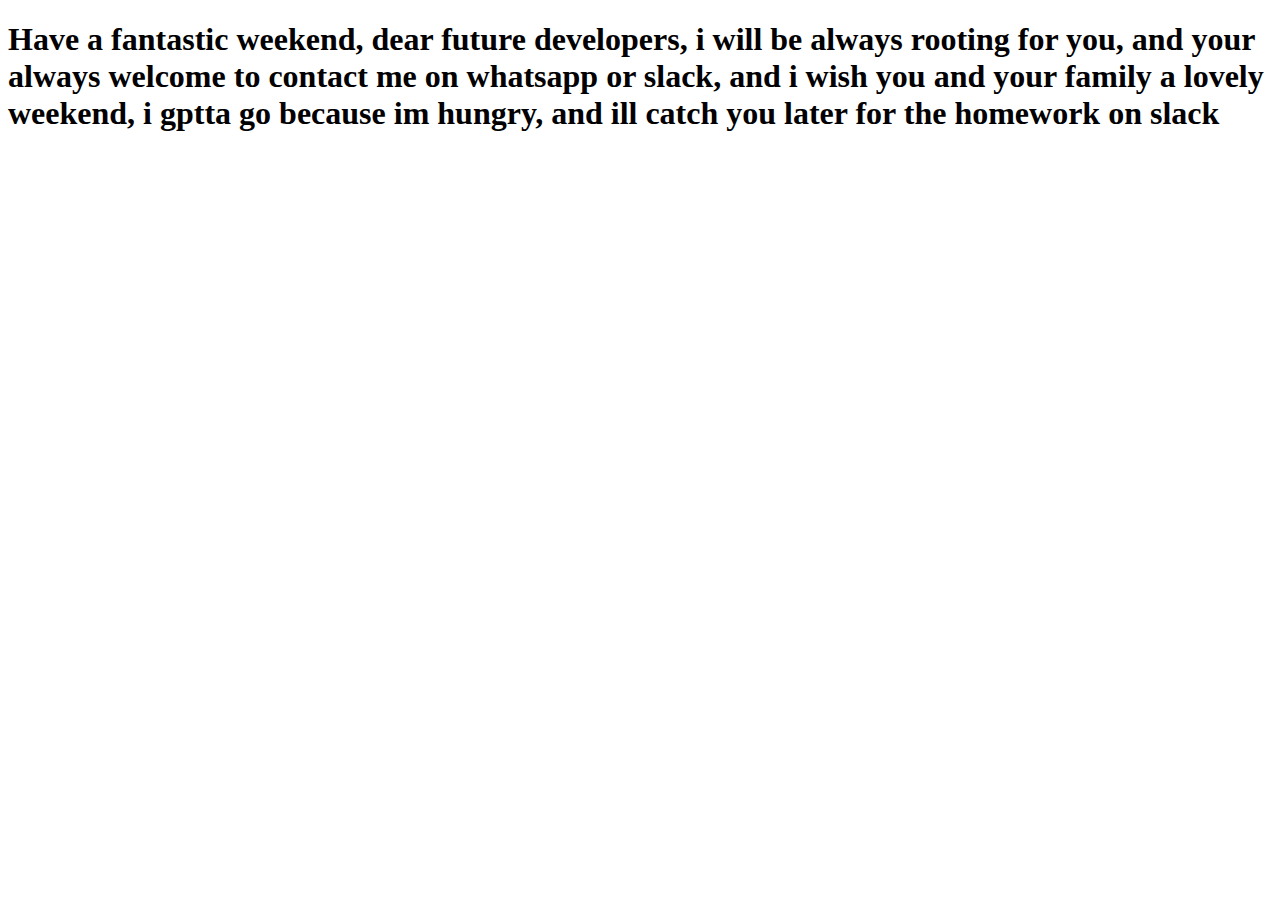
<file: html/index.html>
<!DOCTYPE html>
<html lang="en">
<head>
    <meta charset="UTF-8">
    <title>Title</title>
</head>
<body>
<h1> Have a fantastic weekend, dear future developers, i will be always rooting for you, and your always welcome to contact me on whatsapp or slack, and i wish you and your family a lovely weekend, i gptta go because im hungry, and ill catch you later for the homework on slack </h1>
</body>
</html>
</file>
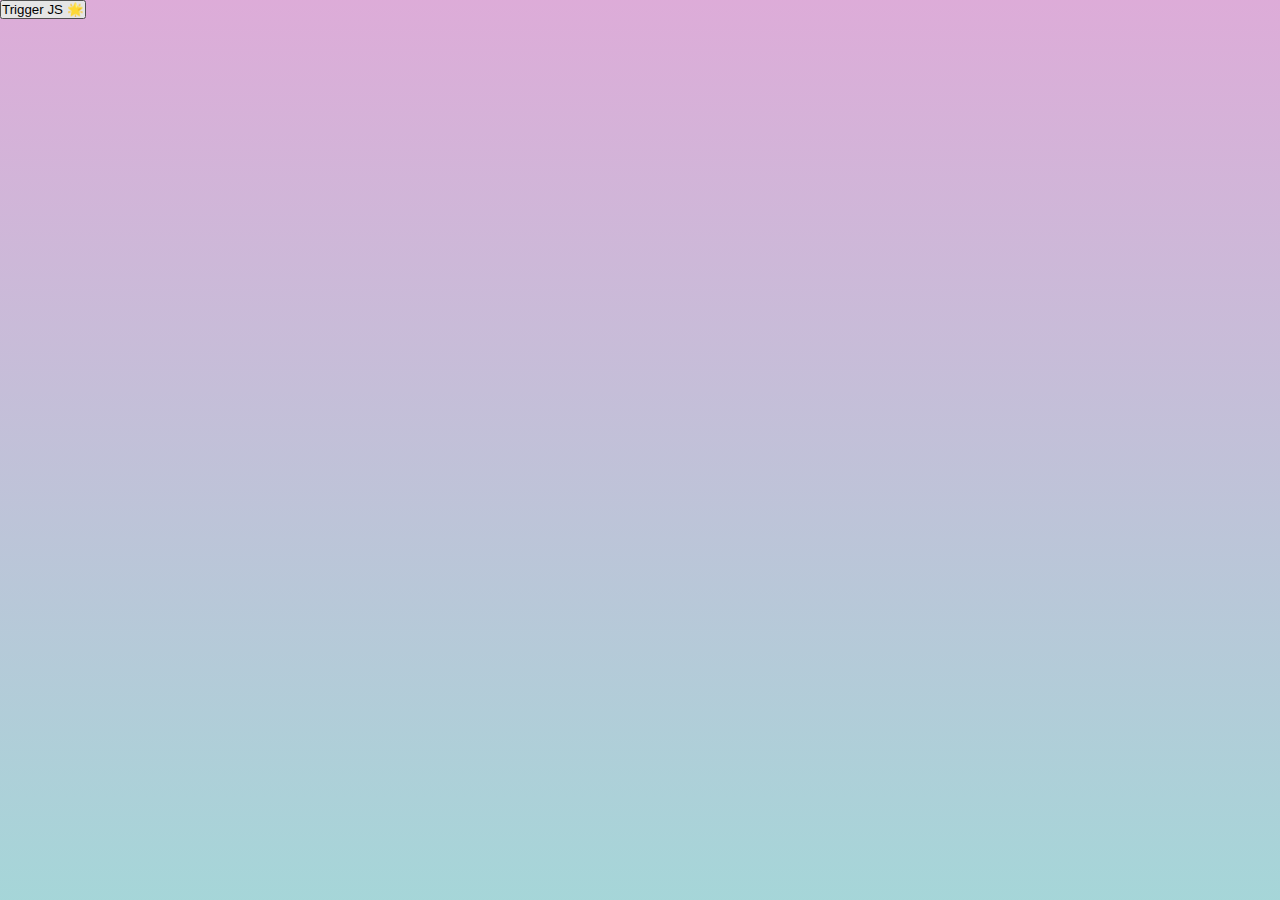
<file: html/discoLight.html>
<!DOCTYPE html>
<html lang="en">
<head>
    <meta charset="UTF-8">
    <title>Disco Light 🎨</title>
    <link rel="stylesheet" href="/style/discoLightStyle.css">
</head>
<body class="body" id="ColorMe">
<button onclick="discoLight()">Trigger JS 🌟</button>

<script src="/javascript/scripts.js"></script>
</body>
</html>
</file>
<file: style/discoLightStyle.css>
* {
    padding: 0;
    margin: 0;
}

/*Variable house*/
:root { /*Embedded in the file*/
    --poki1: rgba(86, 177, 182, 0.53);
    --poki2: rgba(191, 98, 182, 0.53);
    --raphaelsWish: 0deg;
}

#ColorMe{
    height: 100vh;
    /*to: top , bottom , left , right*/
    background:linear-gradient(var(--raphaelsWish),var(--poki1),var(--poki2) );
}
</file>
